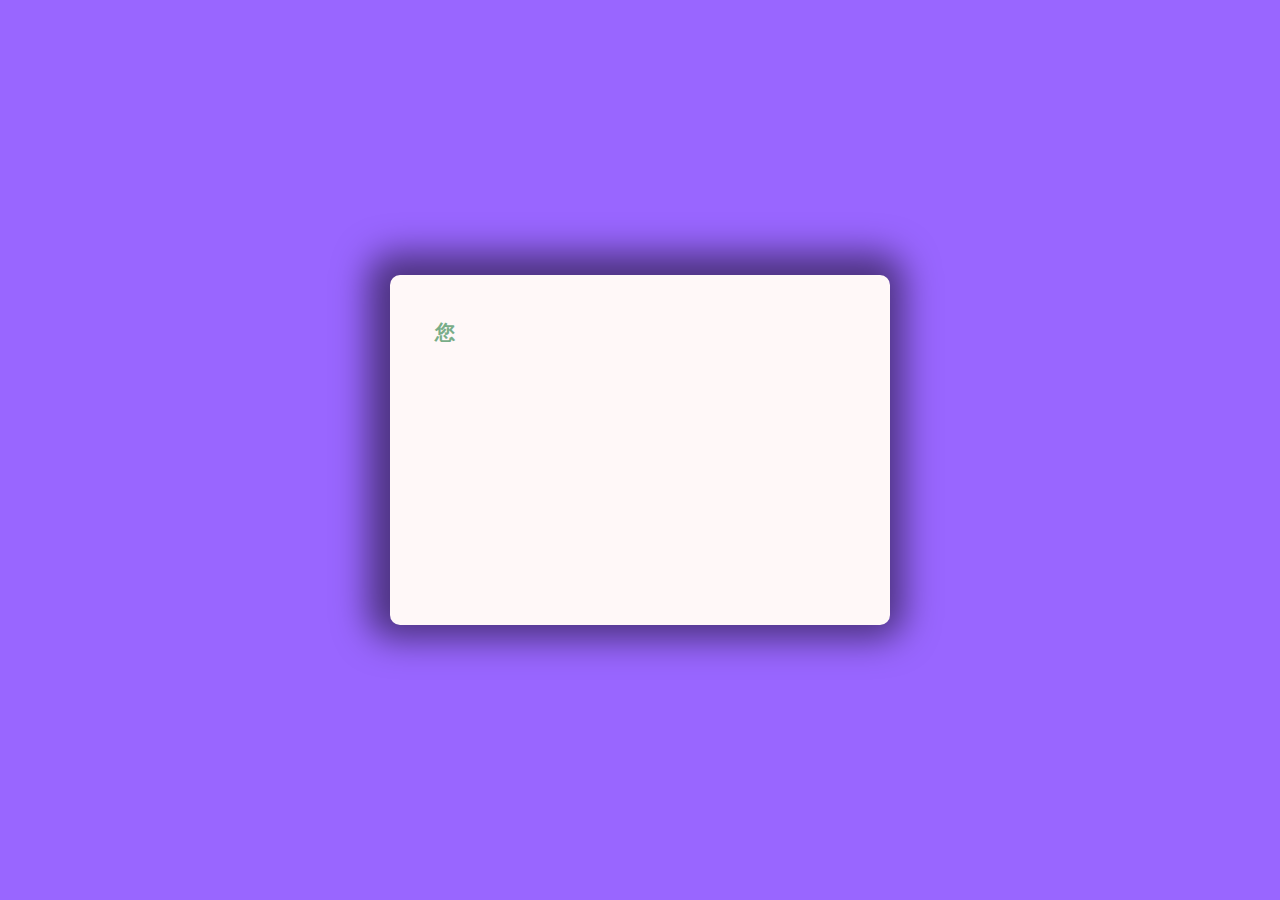
<file: index.html>
<!doctype html>
<html class="no-js" lang="">

<head>
  <meta charset="utf-8">
  <meta http-equiv="x-ua-compatible" content="ie=edge">
  <title>前端开发 代生宇 简历</title>
  <meta name="keywords" content="Joker，代生宇,daishengyu,web前端个人简历,web前端开发">
  <meta name="description" content="代生宇的前端个人简历，前进还需坚定方向。">
  <meta name="author" content="Joker">
  <meta name="viewport" content="width=device-width, user-scalable=no, initial-scale=1.0, maximum-scale=1.0, minimum-scale=1.0">
  <meta http-equiv="X-UA-Compatible" content="IE=edge">
  <link rel="shortcut icon" href="favicon.ico">
  <link rel="stylesheet" href="css/bootstrap.min.css">
  <link rel="stylesheet" href="css/swiper.min.css">
</head>

<body>
<!--[if lte IE 9]>
            <p class="browserupgrade">You are using an <strong>outdated</strong> browser. Please <a href="https://browsehappy.com/">upgrade your browser</a> to improve your experience and security.</p>
<![endif]-->

<div id="loadD"><div></div></div>
  <div class="swiper-container swiper-container-vertical">
    <div id="logo">
      <a href="#">
        <img src="./img/logo.jpg" height="58" alt="logo">&nbsp;&nbsp;&nbsp;
        <span>Joker</span>
        <span>'s &nbsp; resume </span>
      </a>
    </div>
    <div id="yy" class="yy1">
      <audio loop src="y.mp3" id="audio" autostart="true" autoplay preload="auto"></audio>
    </div>
    <div class="swiper-wrapper" style="transition-duration: 0ms; transform: translate3d(0px, 0px, 0px);">
      <div class="swiper-slide swiper-slide-active ani-slide" style="height: 100%;">
        <!--frame 引入的网页  -->
        <iframe id="iframe" src="./c.html" frameborder="0" width="100%" height="100%"></iframe>
        <div id="dai" class="swiper-slide first-pag ">
          <ul>
            <li>
              <h2>Hello, I`m Joker</h2>
            </li>
            <li>
              <p>Things will work out all right.Better late than never.</p>
            </li>
            <li>
              <p>我叫代生宇</p>
            </li>
            <li>
              <p>一名前端开发工程师</p>
            </li>
            <li>
              <p>show_dai@qq.com</p>
            </li>
          </ul>
        </div>
      </div>
      <div class="swiper-slide swiper-slide-next" style="height: 300px; ">
        <ul>
          <li>
            <p>
              <img src="./img/dai.jpg" width="160" alt="dai">
            </p>
          </li>
          <li>
            <p>
              您好，我叫代生宇，24岁，坐标北京。 我并不是计算机专业,但对前端很感兴趣，所以自学前端，今后的职业规划是朝着全栈发展，目前在学React、NodeJs。 本人之前在公司主要负责整个页面的前端开发，配合后台人员实现产品前端界面效果与功能。在长时间的工作学习以来,写过响应式页面，移动端页面，pc端页面。小的来说，商城，企业网站，视频，音频，评论，地图等都有涉及。
              在此很感谢盐城中瑞科技有限公司 对我的培养，让我学到了很多东西。
            </p>
          </li>
          <li>
            <p>
              不浮躁，喜欢前端，执行力，学习能力都棒棒哒！目前，能做点粗糙设计（比如本网站）。
            </p>
          </li>
        </ul>
      </div>
      <div class="swiper-slide" style="height: 300px;">

        <ul>
          <li class="progress">
            <span>javascript</span>
            <p class="progress-bar progress-bar-striped active" role="progressbar" aria-valuenow="65" aria-valuemin="0" aria-valuemax="100"
              style="width: 65%">
              <span class="sr-only">65% Complete</span>
            </p>
          </li>
          <li class="progress">
            <span>CSS3</span>
            <p class="progress-bar progress-bar-info progress-bar-striped active" role="progressbar" aria-valuenow="75" aria-valuemin="0"
              aria-valuemax="100" style="width: 75%">
              <span class="sr-only">75% Complete</span>
            </p>
          </li>
          <li class="progress">
            <span>HTML5</span>
            <p class="progress-bar progress-bar-warning progress-bar-striped active" role="progressbar" aria-valuenow="70" aria-valuemin="0"
              aria-valuemax="100" style="width: 70%">
              <span class="sr-only">70% Complete</span>
            </p>
          </li>
          <li class="progress">
            <span>jQuery</span>
            <p class="progress-bar progress-bar-danger progress-bar-striped active" role="progressbar" aria-valuenow="80" aria-valuemin="0"
              aria-valuemax="100" style="width: 80%">
              <span class="sr-only">80% Complete</span>
            </p>
          </li>
          <li class="progress">
            <span>React</span>
            <p class="progress-bar progress-bar-warning progress-bar-striped active" role="progressbar" aria-valuenow="40" aria-valuemin="0"
              aria-valuemax="100" style="width: 40%">
              <span class="sr-only">40% Complete</span>
            </p>
          </li>
        </ul>
        <!-- b -->
      </div>
      <div class="swiper-slide" style="height: 300px;">
        <ul>
          <li>
            <p>
              <em>我的经历</em>
              <span>2017 YEAR</span>
            </p>
          </li>
          <li>
            <p>
              <i>2017 2月</i>
              <span class="bor">
                <strong>在盐城中瑞科技有限公司实习</strong>
                <br/>
                <span>
                  <技术部/前端H5工程师>
                    <br/> 负责PC端移动端页面制作。PSD切图后构建页面框架 利用HTML、JS、CSS3书写前端功能，让页面更充实丰富。
                </span>
              </span>
            </p>
          </li>
          <li>
            <p>
              <i>2017 06月</i>
              <span class="bor">
                <strong> 毕业于盐城工学院</strong>
                <br/>
                <span>
                  <本科>
                    <br/> 当过班长，拿过国家励志奖学金</span>
              </span>
            </p>
          </li>
          <li>
            <p>
              <i>2017 06月</i>
              <span class="bor">
                <strong>就职于盐城中瑞科技有限公司</strong>
                <br/>
                <span>
                  <技术部/前端H5工程师>
                    <br/> 本人在该公司主要负责PC端企业网站，后台界面开发， 配合后台人员实现产品前端界面效果与功能。
                </span>
              </span>
            </p>
          </li>
        </ul>


      </div>
      <div class="swiper-slide" style="height: 300px;">
        <!--轮播-->
        <div class="lb_gl">
          <div class="container">
            <div class="pictureSlider poster-main">
              <div class="poster-btn poster-prev-btn"></div>
              <ul id="zturn" class="poster-list">

                <li class="poster-item  zturn-item">
                  <p class="xxgy">我的简历网站</p>
                  <p class="say">web前端工程师简历</p>
                  <div class="for_btn">
                    <img src="img/a1.png" width="100%" height='100%'>
                    <a href="#" class="in_page">
                      <img src="img/iconin.png" />
                    </a>
                  </div>

                  <div class="students_star">

                    <div class="zwjs">
                      基本展示了我所掌握的技术，用到了Swiper模板搭建的框架，Bootstrap组件，jQuery，原生JS。 首页背景为Canvas画板，还应用了大量的Css3样式。 UI界面来源于网络，非常感谢设计者。

                    </div>
                  </div>
                </li>

                <li class="poster-item zturn-item">
                  <p class="xxgy">我的Github</p>
                  <p class="say">https://github.com/daishengyv</p>
                  <div class="for_btn">
                    <img src="img/a2.png" width="100%">
                    <a href="https://github.com/daishengyv" target="_blank" class="in_page">
                      <img src="img/iconin.png" />
                    </a>
                  </div>
                  <div class="students_star">
                    <div class="zwjs">
                      可点击跳转，一些平时自己学习，练习的内容。其中React开发的音乐播放器是我最近学习练习的作品。
                    </div>
                  </div>
                </li>

                <li class="poster-item zturn-item">
                  <p class="xxgy">牧王集团</p>
                  <p class="say">企业网站</p>
                  <div class="for_btn">
                    <img src="img/a3.png" width="100%">
                    <a href="http://www.muwangjt.com/" target='_blank' class="in_page">
                      <img src="img/iconin.png" />
                    </a>
                  </div>
                  <div class="students_star">
                    <div class="zwjs">
                      生产动物药品的高新技术企业。
                    </div>
                  </div>
                </li>
                
                <li class="poster-item zturn-item">
                  <p class="xxgy">华瑞精工</p>
                  <p class="say">企业网站</p>
                  <div class="for_btn">
                    <img src="img/a4.png" width="100%">
                    <a href="http://www.dfhrjg.com/" target="_blank" class="in_page">
                      <img src="img/iconin.png" />
                    </a>
                  </div>
                  <div class="students_star">
                    <div class="zwjs">
                      各种阀门阀杆生产制造，对锻造球阀，锻钢阀，铸钢阀的体，盖拥有超大加工能力的综合型阀门配套企业。
                    </div>
                  </div>
                </li>

                <li class="poster-item zturn-item">
                  <p class="xxgy">好丽华</p>
                  <p class="say">食品公司</p>
                  <div class="for_btn">
                    <img src="img/a6.png" width="100%">
                    <a href="http://www.haolihua.cc/" target="_blank" class="in_page">
                      <img src="img/iconin.png" />
                    </a>
                  </div>
                  <div class="students_star">
                    <div class="zwjs">
                      “直营连锁专卖店+特许经营专卖店"的食品公司，即有产品展示，又展示其商业模式。
                    </div>
                  </div>
                </li>

                <li class="poster-item zturn-item">
                  <p class="xxgy">福港大酒店</p>
                  <p class="say">酒店网站</p>
                  <div class="for_btn">
                    <img src="img/a5.png" width="100%">
                    <a href="#" class="in_page">
                      <img src="img/iconin.png" />
                    </a>
                  </div>
                  <div class="students_star">
                    <div class="zwjs">
                      已下线。
                    </div>
                  </div>
                </li>
                <li class="poster-item zturn-item">
                  <p class="xxgy">五醍浆</p>
                  <p class="say">酒业网站</p>
                  <div class="for_btn">
                    <img src="img/a7.png" width="100%">
                    <a href="http://www.chinaky9.com/" target="_blank" class="in_page">
                      <img src="img/iconin.png" />
                    </a>
                  </div>
                  <div class="students_star">
                    <div class="zwjs">
                      酒类营销服务，商品推广网站。
                    </div>
                  </div>
                </li>
              </ul>
            </div>
          </div>
        </div>

      </div>
      <div class="swiper-slide" style="height: 300px;">
        <ul>
          <li>
            <p>CONTACT FOR ME</p>
          </li>
          <li>
            <p>
              <span>&nbsp;</span>
            </p>
          </li>
          <li>
            <p>
              <em>灵感</em>
              <em>代码</em>
              <em>理想</em>
              <em>未来</em>
            </p>
          </li>
          <li>
            <p>
              学习是一个充实愉悦的过程
              <br/> 喜欢尝试，期待新鲜事物
              <br/> 前端即兴趣，兴趣即未来
              <br/> 行路有良友，便是捷径
              <br/> 期待有机会与您共事！
              <br/>
            </p>
          </li>
          <li>
            <span>
              <a href="https://github.com/daishengyv" target='_blank'>
                <img src="./img/github.png" width="24">
              </a>
              <em>GitHub</em>
            </span>
            <span>
              <a href="mailto:show_dai@qq.com" target="_blank">
                  <img src="./img/lx.png" width="24">
              </a>
              <em>SHOW_dao@qq.com</em>
            </span>
            <span>
              <img src="./img/QQ.png" width="24">
              <em></em>
            </span>
            <span>
              <img src="./img/wx.png" width="24">
              <em></em>
            </span>
            <span>
              <img src="./img/wb.png" width="24">
              <em>Weibo</em>
            </span>
            <span>
              <img src="./img/zh.png" width="24">
              <em>Zhihu</em>
            </span>
          </li>
        </ul>
      </div>
    </div>
    <div class="swiper-pagination swiper-pagination-bullets main-aside">
      <span class="swiper-pagination-bullet swiper-pagination-bullet-active"></span>
      <span class="swiper-pagination-bullet"></span>
      <span class="swiper-pagination-bullet"></span>
      <span class="swiper-pagination-bullet"></span>
      <span class="swiper-pagination-bullet"></span>
      <span class="swiper-pagination-bullet"></span>
    </div>
  </div>


<script src="./js/jquery-3.2.1.min.js"></script>
<script src="./js/swiper.min.js"></script>
<script src="js/a.js"></script>
</body>
</html>
</file>
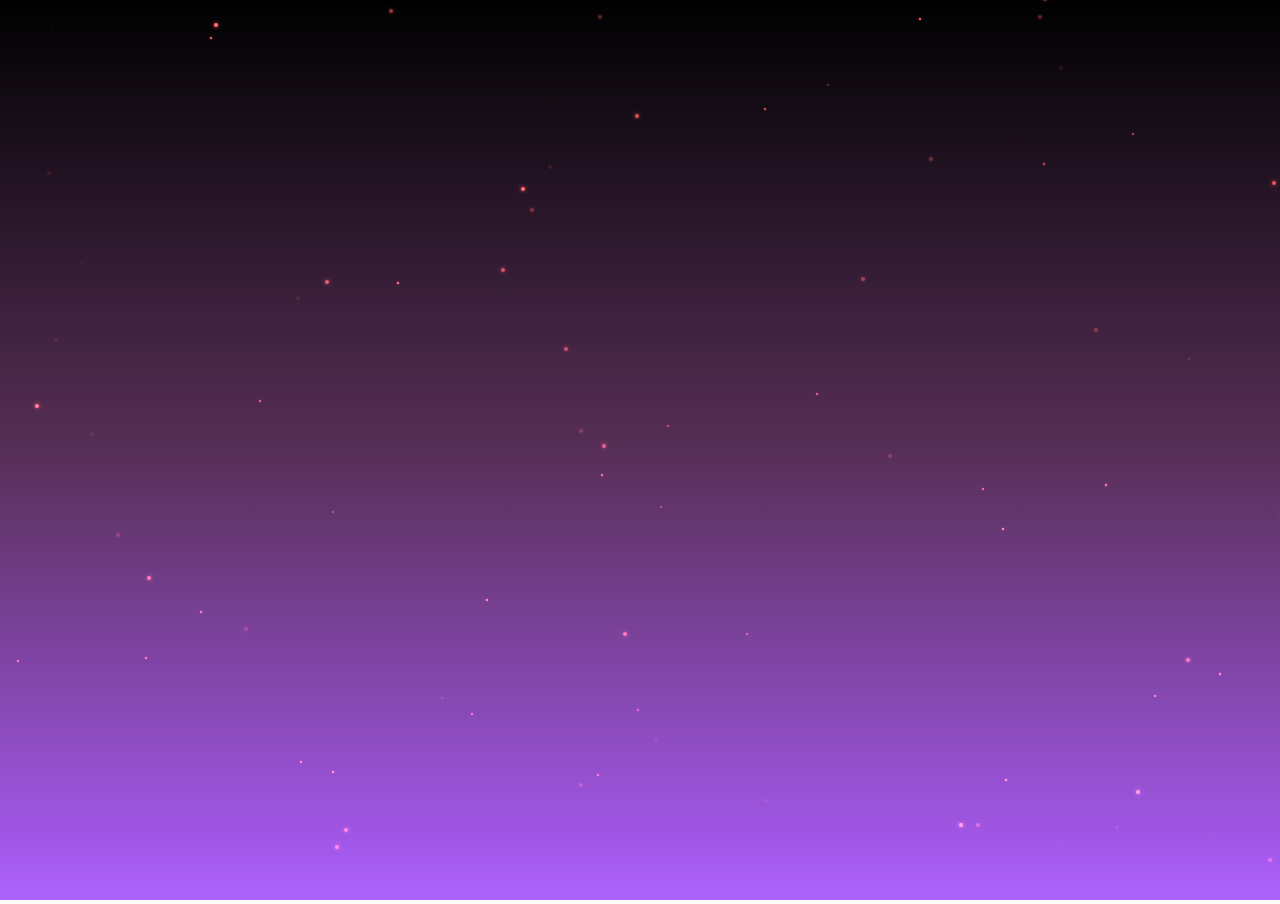
<file: c.html>
<!DOCTYPE html><html><head><meta http-equiv="Content-Type" content="text/html; charset=UTF-8"><title>canvas互动星空</title><style>.filter,.landscape{position:absolute;left:0}.filter,.landscape,body,html{width:100%;height:100%}body,html{margin:0;overflow:hidden;cursor:none;background:#000;background:linear-gradient(to bottom,#000 0,#5788fe 100%)}.filter{top:0;background:#fe5757;animation:colorChange 30s ease-in-out infinite;animation-fill-mode:both;mix-blend-mode:overlay}@keyframes colorChange{0%,100%{opacity:0}50%{opacity:.9}}.landscape{bottom:0}</style></head><body><div class="landscape"></div><div class="filter"></div><canvas id="canvas" width="1366" height="555"></canvas><script>function Star(t,o,i){this.id=t,this.x=o,this.y=i,this.r=Math.floor(2*Math.random())+1;var s=(Math.floor(10*Math.random())+1)/10/2;this.color="rgba(255,255,255,"+s+")"}function Dot(t,o,i,s){this.id=t,this.x=o,this.y=i,this.r=Math.floor(5*Math.random())+1,this.maxLinks=2,this.speed=.5,this.a=.5,this.aReduction=.005,this.color="rgba(255,255,255,"+this.a+")",this.linkColor="rgba(255,255,255,"+this.a/4+")",this.dir=Math.floor(140*Math.random())+200}function getPreviousDot(t,o){return!(0==t||t-o<0)&&("undefined"!=typeof dots[t-o]&&dots[t-o])}function setCanvasSize(){WIDTH=document.documentElement.clientWidth,HEIGHT=document.documentElement.clientHeight,canvas.setAttribute("width",WIDTH),canvas.setAttribute("height",HEIGHT)}function init(){ctx.strokeStyle="white",ctx.shadowColor="white";for(var t=0;t<initStarsPopulation;t++)stars[t]=new Star(t,Math.floor(Math.random()*WIDTH),Math.floor(Math.random()*HEIGHT));ctx.shadowBlur=0,animate()}function animate(){ctx.clearRect(0,0,WIDTH,HEIGHT);for(var t in stars)stars[t].move();for(var t in dots)dots[t].move();drawIfMouseMoving(),requestAnimationFrame(animate)}function drawIfMouseMoving(){if(mouseMoving){if(0==dots.length)return dots[0]=new Dot(0,mouseX,mouseY),void dots[0].draw();var t=getPreviousDot(dots.length,1),o=t.x,i=t.y,s=Math.abs(o-mouseX),e=Math.abs(i-mouseY);if(!(s<dotsMinDist||e<dotsMinDist)){var a=Math.random()>.5?-1:1;a=a*Math.floor(Math.random()*maxDistFromCursor)+1;var n=Math.random()>.5?-1:1;n=n*Math.floor(Math.random()*maxDistFromCursor)+1,dots[dots.length]=new Dot(dots.length,mouseX+a,mouseY+n),dots[dots.length-1].draw(),dots[dots.length-1].link()}}}function degToRad(t){return t*(Math.PI/180)}Star.prototype.draw=function(){ctx.fillStyle=this.color,ctx.shadowBlur=2*this.r,ctx.beginPath(),ctx.arc(this.x,this.y,this.r,0,2*Math.PI,!1),ctx.closePath(),ctx.fill()},Star.prototype.move=function(){this.y-=.15,this.y<=-10&&(this.y=HEIGHT+10),this.draw()},Star.prototype.die=function(){stars[this.id]=null,delete stars[this.id]},Dot.prototype.draw=function(){ctx.fillStyle=this.color,ctx.shadowBlur=2*this.r,ctx.beginPath(),ctx.arc(this.x,this.y,this.r,0,2*Math.PI,!1),ctx.closePath(),ctx.fill()},Dot.prototype.link=function(){if(0!=this.id){var t=getPreviousDot(this.id,1),o=getPreviousDot(this.id,2),i=getPreviousDot(this.id,3);t&&(ctx.strokeStyle=this.linkColor,ctx.moveTo(t.x,t.y),ctx.beginPath(),ctx.lineTo(this.x,this.y),0!=o&&ctx.lineTo(o.x,o.y),0!=i&&ctx.lineTo(i.x,i.y),ctx.stroke(),ctx.closePath())}},Dot.prototype.move=function(){return this.a-=this.aReduction,this.a<=0?void this.die():(this.color="rgba(255,255,255,"+this.a+")",this.linkColor="rgba(255,255,255,"+this.a/4+")",this.x=this.x+Math.cos(degToRad(this.dir))*this.speed,this.y=this.y+Math.sin(degToRad(this.dir))*this.speed,this.draw(),void this.link())},Dot.prototype.die=function(){dots[this.id]=null,delete dots[this.id]};var canvas=document.getElementById("canvas"),ctx=canvas.getContext("2d"),WIDTH,HEIGHT,mouseMoving=!1,mouseMoveChecker,mouseX,mouseY,stars=[],initStarsPopulation=80,dots=[],dotsMinDist=2,maxDistFromCursor=50;setCanvasSize(),init(),window.onmousemove=function(t){mouseMoving=!0,mouseX=t.clientX,mouseY=t.clientY,clearInterval(mouseMoveChecker),mouseMoveChecker=setTimeout(function(){mouseMoving=!1},100)}</script></body></html>
</file>
